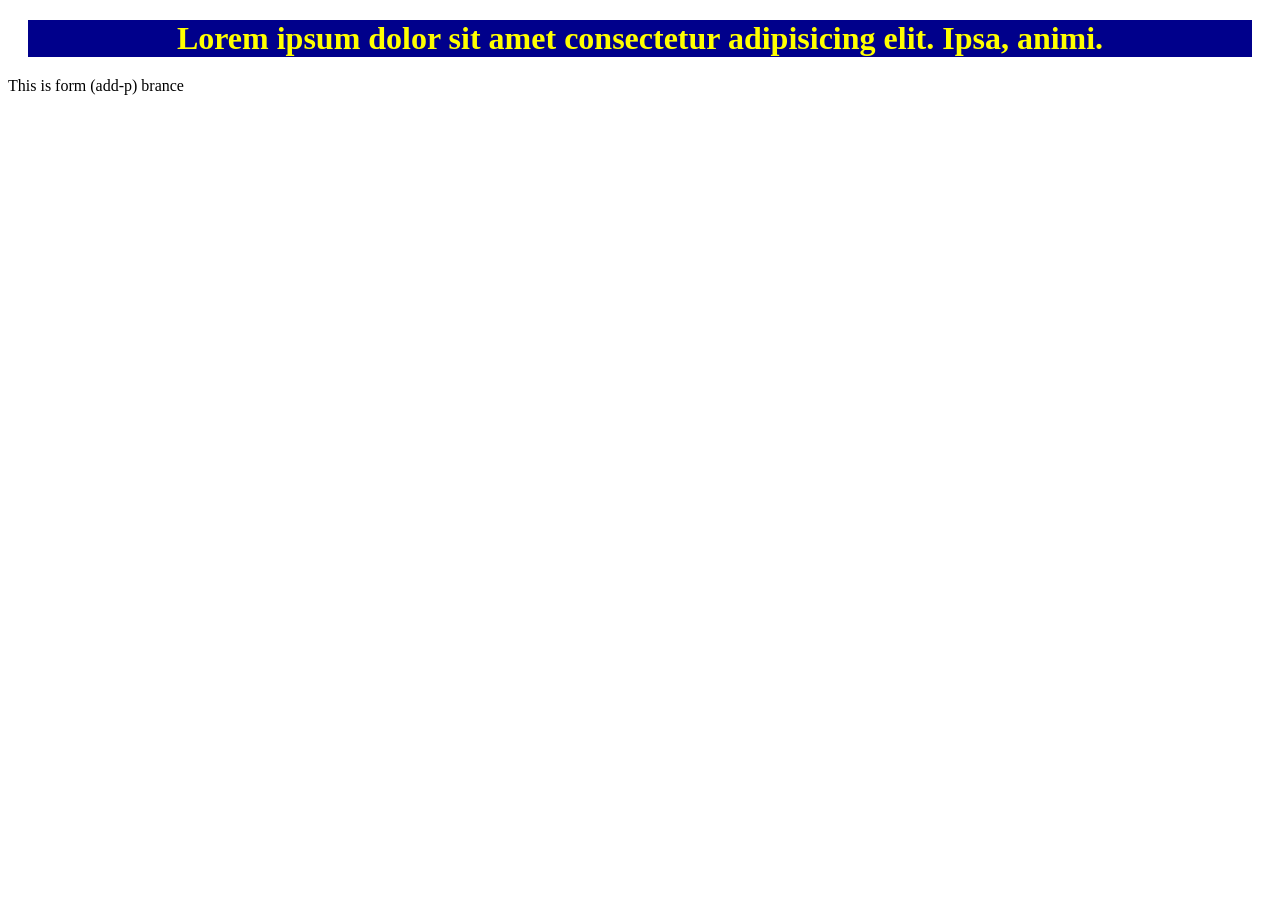
<file: index.html>
<!DOCTYPE html>
<html lang="en">
<head>
    <meta charset="UTF-8">
    <meta http-equiv="X-UA-Compatible" content="IE=edge">
    <meta name="viewport" content="width=device-width, initial-scale=1.0">
    <title>Hello world</title>
    <link rel="stylesheet" href="style.css">
</head>
<body>
    <h1 id="h1">Lorem ipsum dolor sit amet consectetur adipisicing elit. Ipsa, animi.</h1>

<p>This is form (add-p) brance</p>

    <script src="coustom.js"></script>
</body>
</html>
</file>
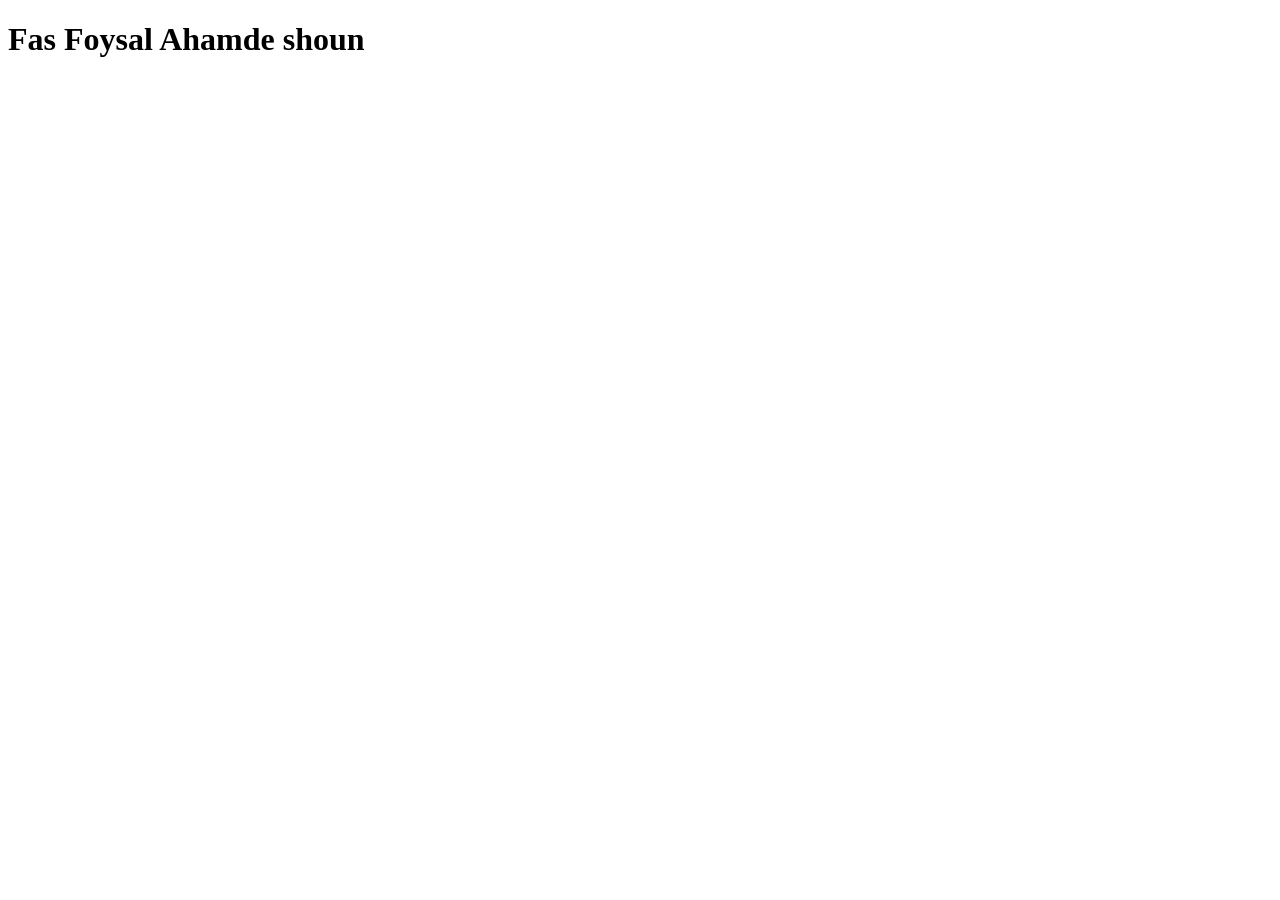
<file: fas_mass_messanger-main/fas.html>
<!DOCTYPE html>
<html lang="en">
<head>
    <meta charset="UTF-8">
    <meta http-equiv="X-UA-Compatible" content="IE=edge">
    <meta name="viewport" content="width=device-width, initial-scale=1.0">
    <title>Document</title>
</head>
<body>
    <h1>Fas Foysal Ahamde shoun</h1>
</body>
</html>
</file>
<file: style.css>
h1{
    color: yellow;
    background-color: darkblue;
    text-align:center;
    margin:20px;
    border: 2px solid dotted;
    transition: 2s ;
    font-size: 2rem;
}
</file>
